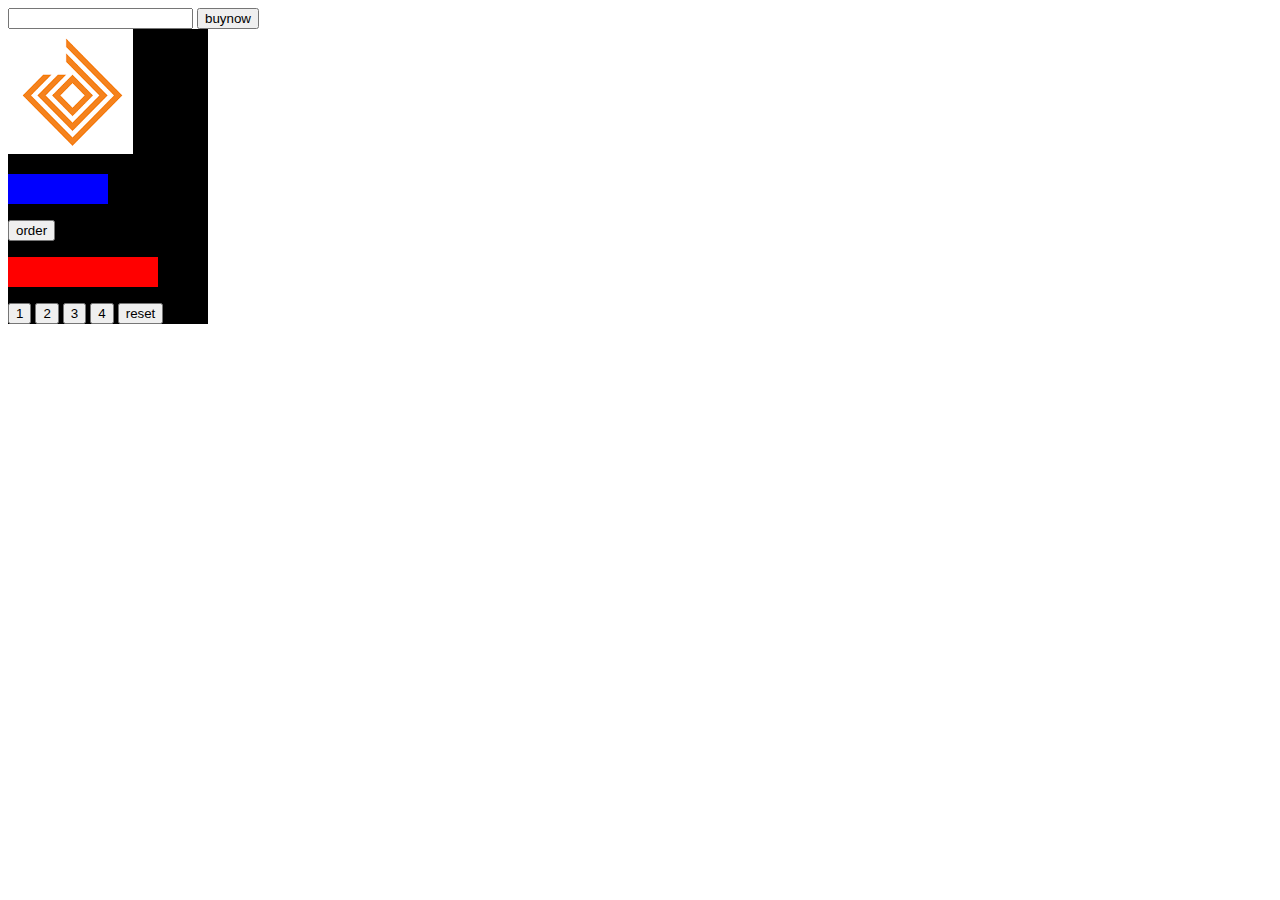
<file: vicjava.html>
<!DOCTYPE html>
<html lang="en">
<head>
  <meta charset="UTF-8">
  <meta name="viewport" content="width=device-width, initial-scale=1.0">
  <title>Document</title>
</head>
<body>

<style>
  .container{
    width: 200px;
    background-color: black;

  }

  #view{
    width: 100px;
    height: 30px;
    background-color: blue;
    color: white;
  }



  #cart{
    width: 150px;
    height: 30px;
    background-color: red;
  }


</style>


  <input type="text" id="content">
  <button onclick="buybtn()">buynow</button>

  <div class="container">
    <img src="image/accesslogo.png" alt="">
    <p id="view"></p>
    <button onclick="orderbtn()">order</button>
    <p id="cart"></p>





    <button onclick="plus1()">1</button>
    <button onclick="plus2()">2</button>
    <button onclick="plus3()">3</button>
    <button onclick="plus4()">4</button>
    <button onclick="resetbtn()">reset</button>

  </div>






  <script>
    let cart=0;
    const content=document.getElementById('content');
    const view=document.getElementById('view');
    const payroll=document.getElementById('cart') 



    function buybtn(){
      view.innerHTML=content.value;
    }


    function orderbtn(){
       cart=cart+1;
      tp=view.innerHTML;
      payroll.innerHTML=`you have ordered ${cart} , and it cost ${tp}`
    }

    function plus1(){
      cart=cart+1;
      tp=view.innerHTML;
      payroll.innerHTML=`you have ordered ${cart} , and it cost ${tp}`

    }
    function plus2(){
       
      cart=cart+2;
      tp=view.innerHTML;
      payroll.innerHTML=`you have ordered ${cart} , and it cost ${tp}`

    }
    function plus3(){
      cart=cart+3;
      tp=view.innerHTML;
      payroll.innerHTML=`you have ordered ${cart} , and it cost ${tp}`

    }

    function resetbtn(){
  cart=0;
  payroll.innerHTML=cart;
    }
  </script>
</body>
</html>
</file>
